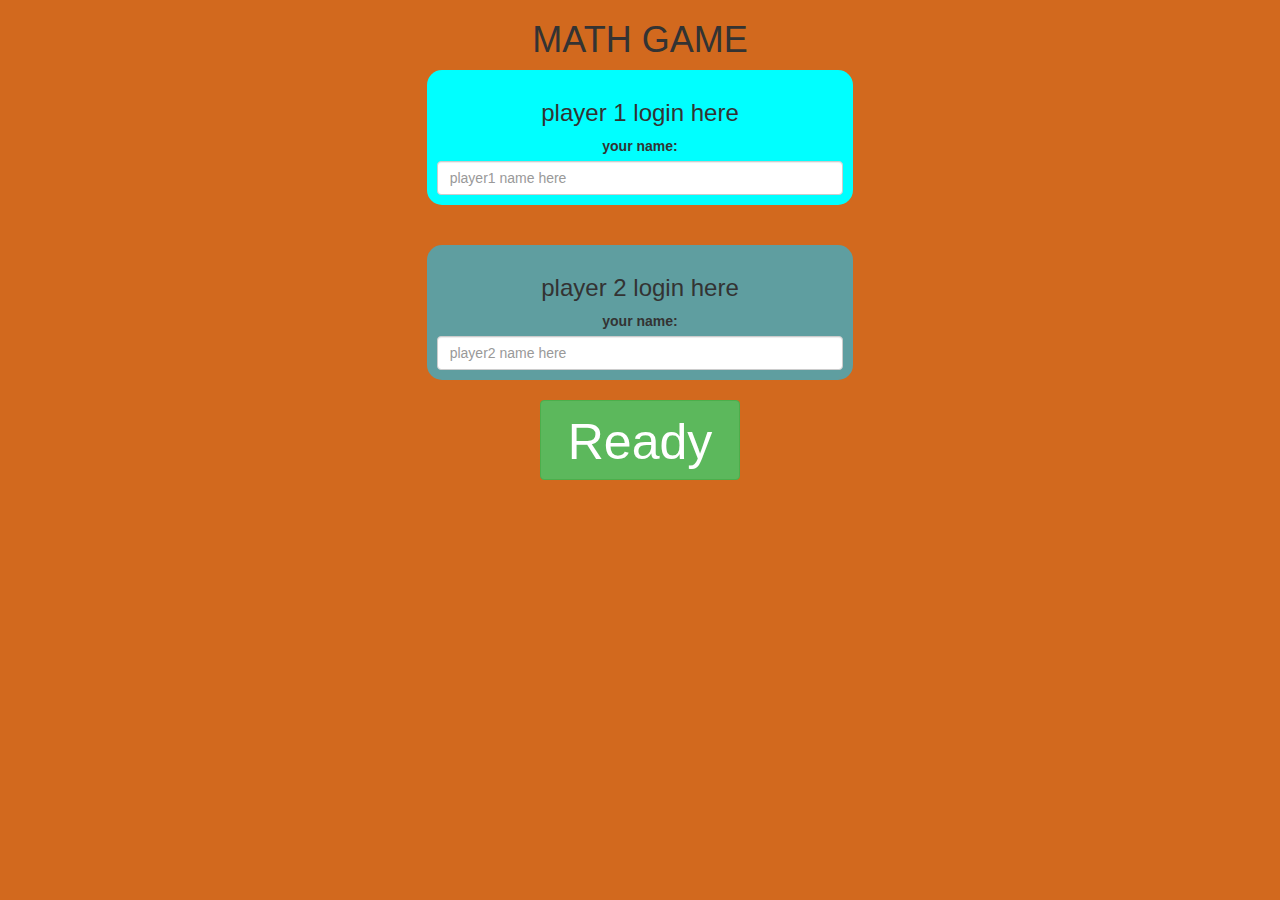
<file: index.html>
<!DOCTYPE html>
<html>
<head>
	<title>Guess The Multiplication Answer</title>

<meta name="viewport" content="width=device-width, initial-scale=1">
<link rel="stylesheet" href="https://maxcdn.bootstrapcdn.com/bootstrap/3.4.0/css/bootstrap.min.css">
<script src="https://ajax.googleapis.com/ajax/libs/jquery/3.4.1/jquery.min.js"></script>
<script src="https://maxcdn.bootstrapcdn.com/bootstrap/3.4.0/js/bootstrap.min.js"></script>

<link rel="stylesheet" type="text/css" href="style.css">

<script src="game_login.js"></script>
</head>
<body>
<center>
	<h1>MATH GAME</h1>
	<div id="p1" class="col-lg-4 col-sm-8 col-xs-11 login_div1">
		<h3>player 1 login here</h3>
		<label>your name:</label>
		<input type="text" id="player1_name_input" class="form-control" placeholder="player1 name here">
	</div>
	<br>
	<br>
	<div id="p2" class="col-lg-4 col-sm-8 col-xs-11 login_div2">
		<h3>player 2 login here</h3>
		<label>your name:</label>
		<input type="text" id="player2_name_input" class="form-control" placeholder="player2 name here">
	</div>
	<br>
	<button id="go" class="btn btn-success" onclick="addUsr()">Ready</button>
</center>
</body>
</html>
</file>
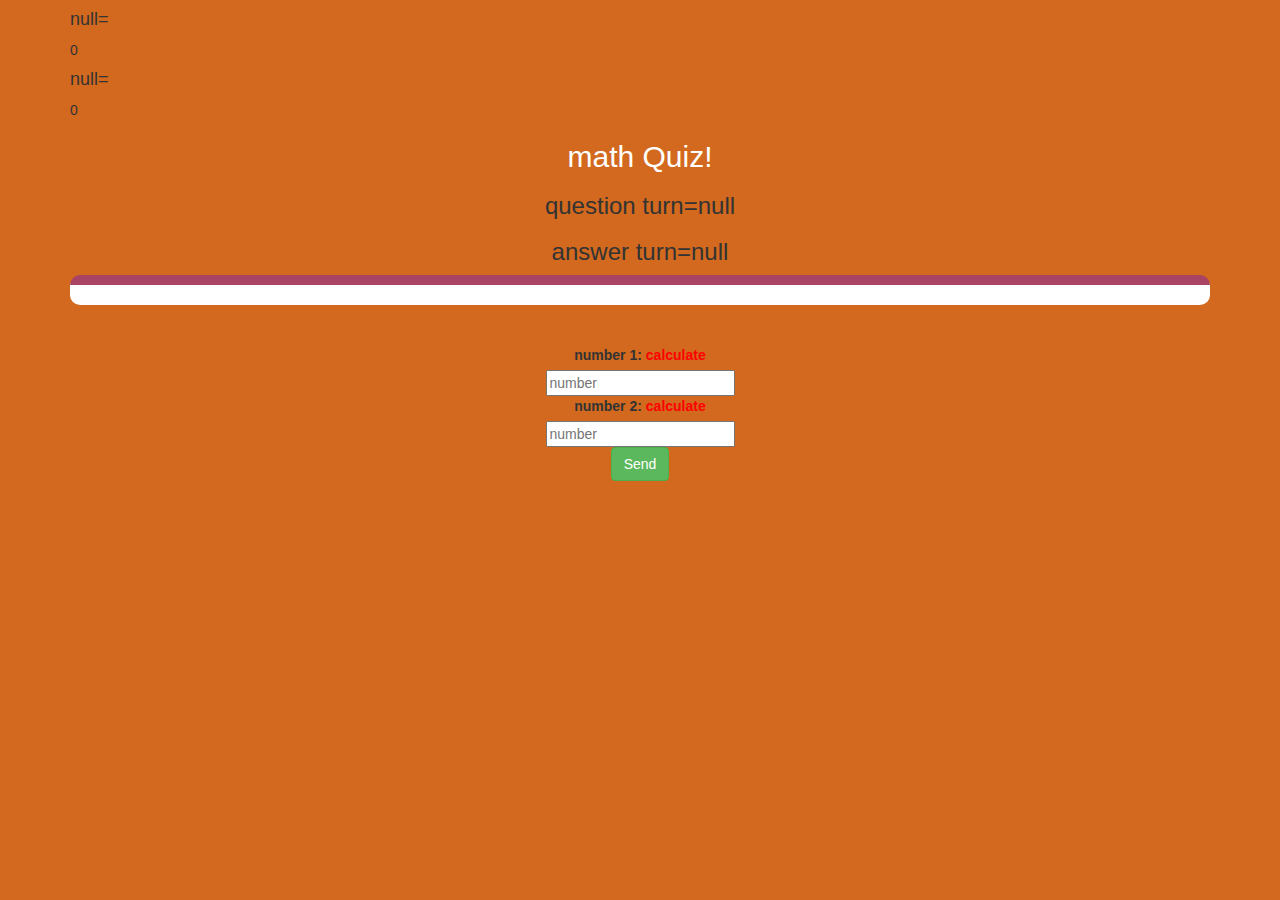
<file: game.html>
<html><head>
	<title>The Math Quiz Game</title>

<meta name="viewport" content="width=device-width, initial-scale=1">
<link rel="stylesheet" href="https://maxcdn.bootstrapcdn.com/bootstrap/3.4.0/css/bootstrap.min.css">
<script src="https://ajax.googleapis.com/ajax/libs/jquery/3.4.1/jquery.min.js"></script>
<script src="https://maxcdn.bootstrapcdn.com/bootstrap/3.4.0/js/bootstrap.min.js"></script>

<link rel="stylesheet" type="text/css" href="style.css">


</head>
<body>

    <div class="container">
    <h4 id="player1name"></h4>
    <span id="player1score"></span>
    <br>
    <h4 id="player2name"></h4>
    <span id="player2score"></span>
    <br>
        <center>
            <h2 style="color: white;">math Quiz!</h2>
    <h3 id="playerque"></h3>
    <h3 id="playerans"></h3>
    <div id="output" class="col-lg-12"></div>
            <br>
            <br>
    
    <label>number 1: <b style="color: red">calculate</b></label>
    
            <br>
    <input type="text" id="number1" placeholder="number">
    <br>
    <label>number 2: <b style="color: red">calculate</b></label>
    <br>
    <input type="text" id="number2" placeholder="number">
    <br>
    <button id="Send" class="btn btn-success" onclick="send()"> Send</button>
    
        </center>
    </div>
    
    <script src="game_page.js"></script>
    
    </body>
</html>
</file>
<file: style.css>
body
{
	background-image: url(http://math-quiz.co.uk/assets/images/mq_logo_large_slide.png);
    background-color: chocolate;
    cursor: cell;
}

	.login_div1 , .login_div2
	{
		background: white;
		padding: 10px;
		float: none;
		border-radius: 15px;
	}


#player1_name , #player2_name
{
	display: inline-block;
	margin-left: 20px;
}
#word
{
	width: 60%;
}
#word_display
{
	letter-spacing: 5px;
}
#output
{
background: white;
border-radius: 10px;
border-top: 10px solid #AA4465;
padding: 10px;
float: none;
text-align: left;
}

#p1
{
    background-color: cyan;
    cursor: vertical-text;
}

#p2
{
    background-color: cadetblue;
    cursor: vertical-text;
}

#go
{
    width: 200px;
    height: 80px;
    font-size: 50px;
    cursor:grabbing;
}
</file>
